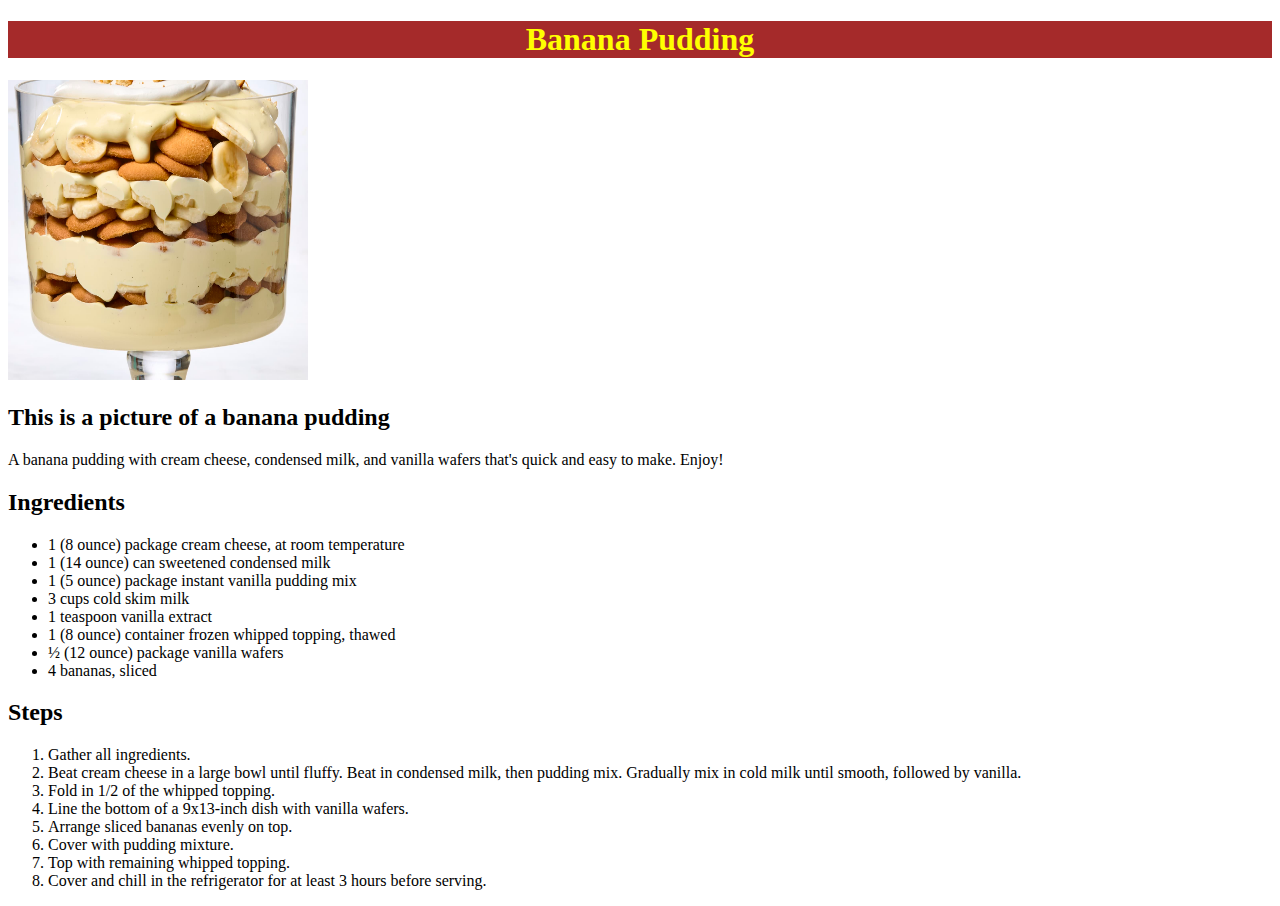
<file: recipes/banana-pudding.html>
<!DOCTYPE html>
<html lang="en">
<head>
    <meta charset="UTF-8">
    <meta name="viewport" content="width=device-width, initial-scale=1.0">
    <link rel="stylesheet" href="styles.css">
    <title>Banana Pudding</title>
</head>
<body>
    <h1>Banana Pudding</h1>
    <img src="../banana pudding.jpeg" alt="banana pudding" width="300" height="300">
    <h2>This is a picture of a banana pudding</h2>
    <p>A banana pudding with cream cheese, condensed milk, and vanilla wafers that's quick and easy to make. Enjoy!</p>
    <h2>Ingredients</h2>
    <ul>
        <li>1 (8 ounce) package cream cheese, at room temperature</li>
        <li>1 (14 ounce) can sweetened condensed milk</li>
        <li>1 (5 ounce) package instant vanilla pudding mix</li>
        <li>3 cups cold skim milk</li>
        <li>1 teaspoon vanilla extract</li>
        <li>1 (8 ounce) container frozen whipped topping, thawed</li>
        <li>½ (12 ounce) package vanilla wafers</li>
        <li>4 bananas, sliced</li>
    </ul>
    <h2>Steps</h2>
    <ol>
        <li>Gather all ingredients.</li>
        <li>Beat cream cheese in a large bowl until fluffy. Beat in condensed milk, then pudding mix. Gradually mix in cold milk until smooth, followed by vanilla.</li>
        <li>Fold in 1/2 of the whipped topping.</li>
        <li>Line the bottom of a 9x13-inch dish with vanilla wafers.</li>
        <li>Arrange sliced bananas evenly on top.</li>
        <li>Cover with pudding mixture.</li>
        <li>Top with remaining whipped topping.</li>
        <li>Cover and chill in the refrigerator for at least 3 hours before serving.</li>
    </ol>
</body>
</html>
</file>
<file: recipes/styles.css>
h1 {
    color: yellow;
    background-color: brown;
    text-align: center;
}
</file>
